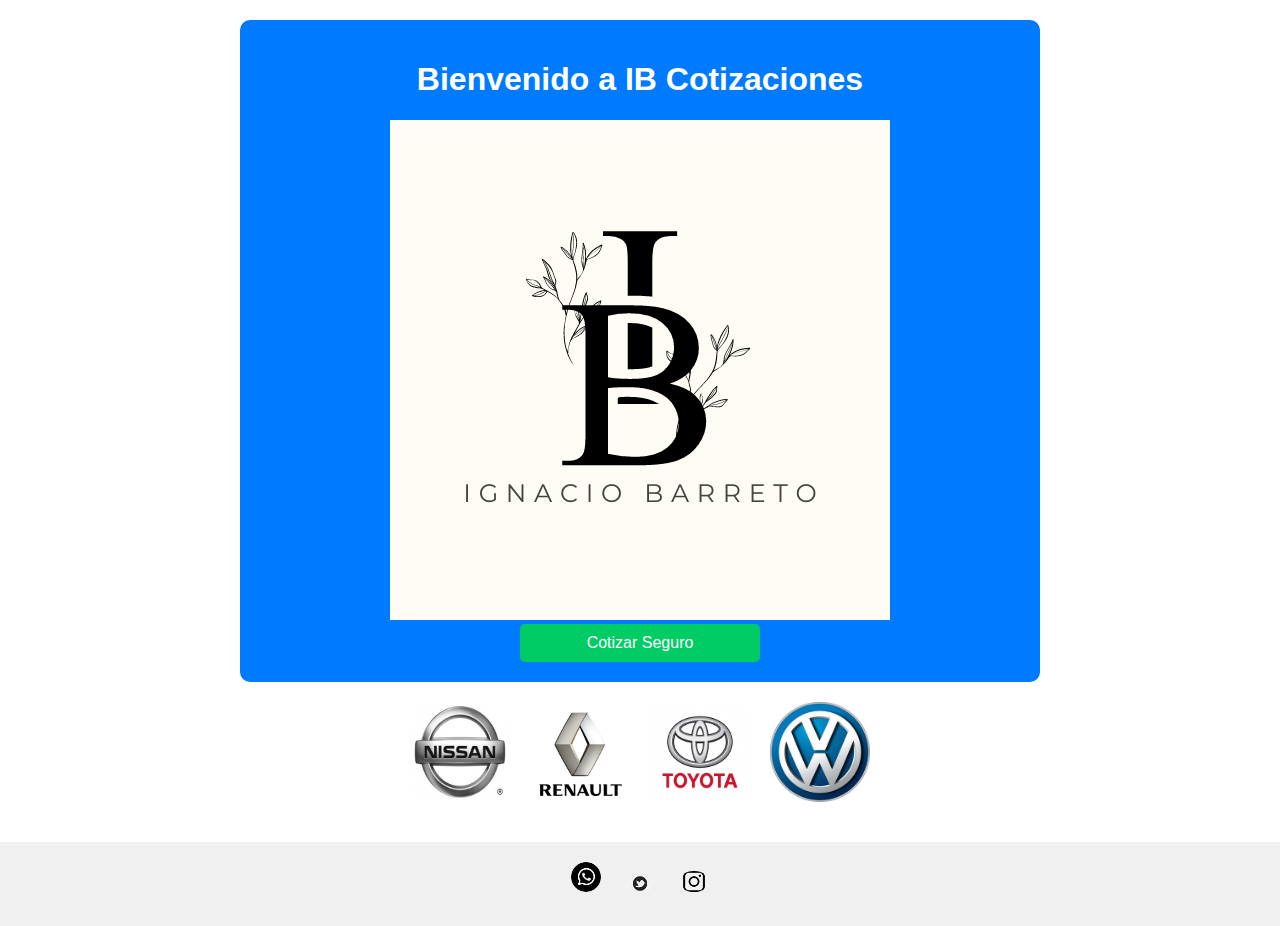
<file: index.html>
<!DOCTYPE html>
<html lang="es">
<head>
  <meta charset="UTF-8">
  <meta name="viewport" content="width=device-width, initial-scale=1.0">
  <title>Bienvenido a IB Cotizaciones</title>
  <link rel="stylesheet" href="./css/style.css">
</head>
<body>
  <div class="container">
    <div class="welcome-box">
      <h1>Bienvenido a IB Cotizaciones</h1>
      <img src="./img/logo .png" alt="Logo IB Cotizaciones">
      <a href="./cotizaciones.html" class="button">Cotizar Seguro</a>
    </div>

    <div class="car-logos">
      <img src="./img/nissan.png" alt="Logo Auto 1">
      <img src="./img/renault.png" alt="Logo Auto 2">
      <img src="./img/toyota.png" alt="Logo Auto 3">
      <img src="./img/volkswagen.png" alt="Logo Auto 3">
      <!-- Agrega más imágenes de logos de autos según sea necesario -->
    </div>
  </div>

  <footer>
    <div class="social-media">
      <a href="#"><img src="./img/whatsapp.png" alt="whatsapp"></a>
      <a href="#"><img src="./img/twitter.png" alt="Twitter"></a>
      <a href="#"><img src="./img/instagram.png" alt="Instagram"></a>
    </div>
  </footer>
</body>
</html>
</file>
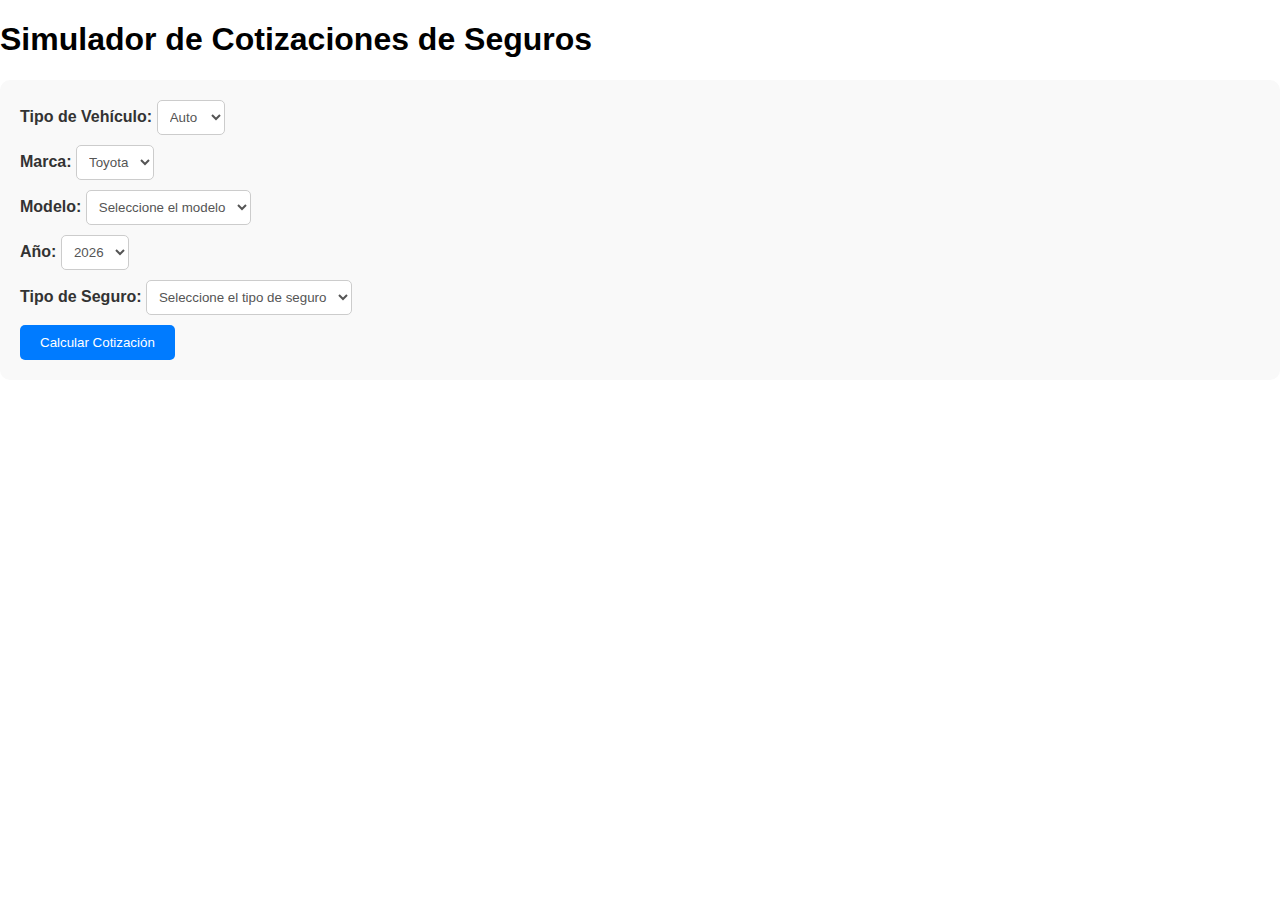
<file: cotizaciones.html>
<!DOCTYPE html>
<html lang="es">
<head>
<meta charset="UTF-8">
<meta name="viewport" content="width=device-width, initial-scale=1.0">
<title>Simulador de Cotizaciones de Seguros</title>
<link rel="stylesheet" href="./css/style.css">
</head>
<body>

<h1>Simulador de Cotizaciones de Seguros</h1>

<form id="formulario">
    <div>
        <label for="tipo">Tipo de Vehículo:</label>
        <select name="tipo" id="tipo">
            <option value="auto">Auto</option>
            <option value="moto">Moto</option>
        </select>
    </div>

    <div>
        <label for="marca">Marca:</label>
        <select name="marca" id="marca">
            <option value="">Seleccione la marca</option>
        </select>
    </div>

    <div>
        <label for="modelo">Modelo:</label>
        <select name="modelo" id="modelo">
            <option value="">Seleccione el modelo</option>
        </select>
    </div>

    <div>
        <label for="anio">Año:</label>
        <select name="anio" id="anio">
            <option value="">Seleccione el año</option>
        </select>
    </div>

    <div>
        <label for="seguro">Tipo de Seguro:</label>
        <select name="seguro" id="seguro">
            <option value="">Seleccione el tipo de seguro</option>
            <option value="basico">Básico</option>
            <option value="completo">Completo</option>
        </select>
    </div>

    <button type="submit">Calcular Cotización</button>
</form>

<div id="resultado" style="display: none;">
    <h2>Resultado de Cotización</h2>
    <p id="cotizacionResultado"></p>
    <p id="coberturaResultado"></p>
</div>

<script src="./js/main.js"></script>
</body>
</html>
</file>
<file: css/style.css>
body {
  font-family: Arial, sans-serif;
  margin: 0;
  padding: 0;
}

.container {
  width: 80%;
  max-width: 800px;
  margin: 0 auto;
  padding: 20px;
}

.welcome-box {
  text-align: center;
  background-color: #007bff;
  padding: 20px;
  border-radius: 10px;
  margin-bottom: 20px;
}

.welcome-box h1 {
  color: white;
}

.ib-logo {
  display: block;
  margin: 0 auto;
  width: 200px; /* Ajusta el tamaño de acuerdo a tus necesidades */
  margin-bottom: 20px;
}

.button {
  background-color: #00cc66; /* Cambio de color para el botón de cotizar */
  color: white;
  border: none;
  padding: 10px 20px;
  font-size: 16px;
  cursor: pointer;
  text-decoration: none;
  display: block;
  width: 200px; /* Ajusta el ancho del botón */
  margin: 0 auto;
  border-radius: 5px;
}

.button:hover {
  background-color: #00994d; /* Cambio de color en hover */
}

.car-logos {
  display: flex;
  justify-content: center;
  margin-bottom: 20px;
}

.car-logos img {
  width: 100px; /* Ajusta el tamaño de acuerdo a tus necesidades */
  margin: 0 10px; /* Espacio entre las imágenes de los autos */
}

footer {
  background-color: #f0f0f0;
  padding: 20px;
  text-align: center;
}

.social-media {
  margin-bottom: 10px;
}

.social-media a {
  display: inline-block;
  margin: 0 10px; /* Espacio entre las imágenes de redes sociales */
}

.social-media img {
  width: 30px; /* Tamaño de las imágenes de redes sociales */
  border-radius: 50%; /* Para que las imágenes sean redondas */
}

/* Estilos adicionales para el formulario de cotización */

form {
  background-color: #f9f9f9;
  padding: 20px;
  border-radius: 10px;
}

form label {
  color: #333;
  font-weight: bold;
}

form select {
  color: #555;
  background-color: #fff;
  border: 1px solid #ccc;
  padding: 8px;
  margin-bottom: 10px;
  border-radius: 5px;
}

form button {
  background-color: #007bff;
  color: #fff;
  padding: 10px 20px;
  border: none;
  border-radius: 5px;
  cursor: pointer;
}

form button:hover {
  background-color: #0056b3;
}

#resultado {
  background-color: #f9f9f9;
  padding: 20px;
  border-radius: 10px;
  margin-top: 20px;
}

#resultado p {
  color: #333;
  font-weight: bold;
}
</file>
